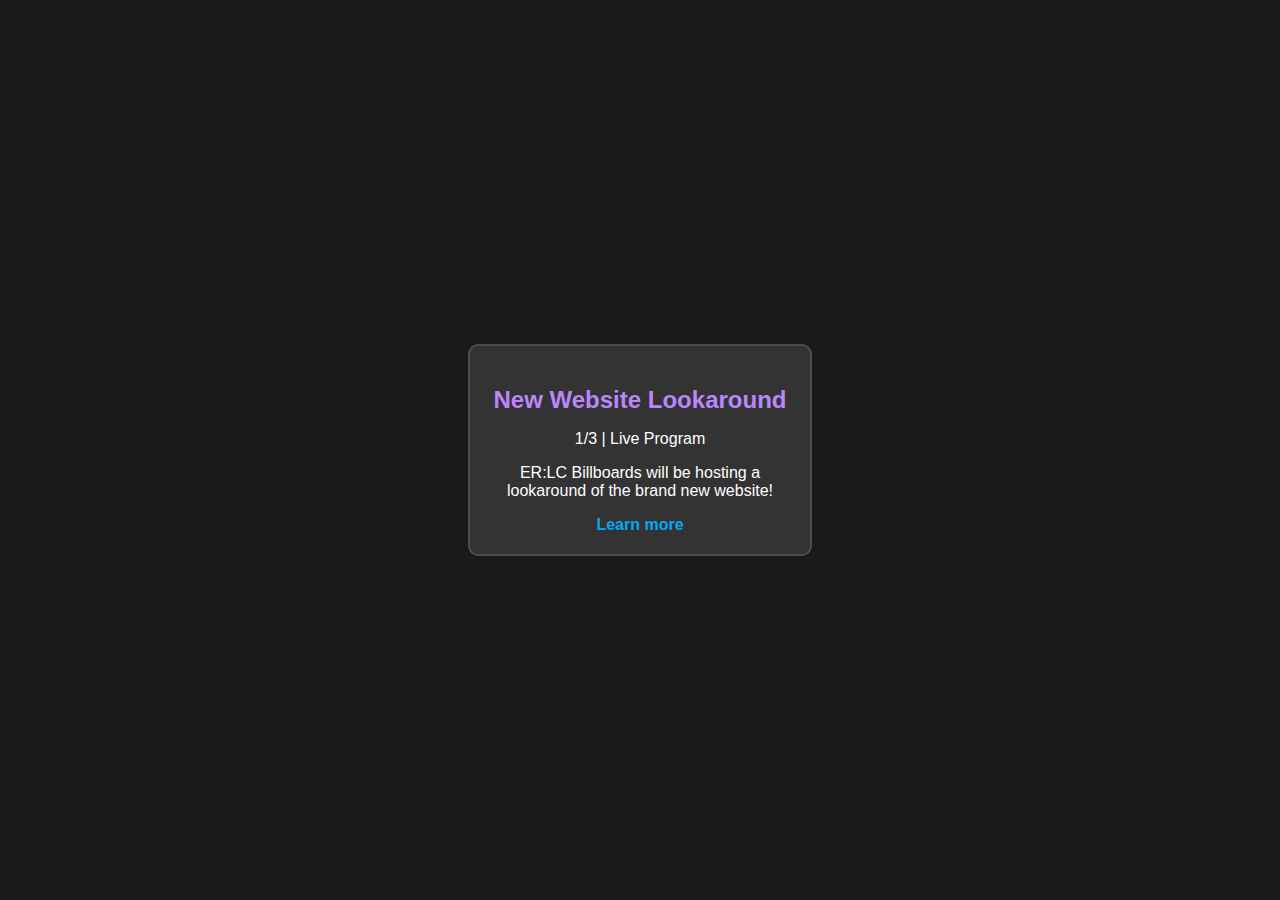
<file: index.html>
<!DOCTYPE html>
<html lang="en">
<head>
    <meta charset="UTF-8">
    <meta name="viewport" content="width=device-width, initial-scale=1.0">
    <link rel="stylesheet" href="style.css">
    <title>ERLC Billboards Events</title>
</head>
<body>
    <div id="events-container"></div>
    <script src="script.js"></script>
</body>
</html>
</file>
<file: style.css>
/* style.css */

body {
    font-family: 'Open Sans', sans-serif;
    background-color: #1a1a1a;
    color: #fff;
    margin: 0;
    padding: 0;
    display: flex;
    align-items: center;
    justify-content: center;
    height: 100vh;
}

.event-box {
    border: 2px solid #4d4d4d;
    border-radius: 10px;
    padding: 20px;
    margin: 10px;
    background-color: #333;
    width: 300px;
    text-align: center;
    color: #fff;
}

h2 {
    margin-bottom: 10px;
    font-family: 'Roboto', sans-serif;
    color: #bb86fc;
}

a {
    color: #03a9f4;
    text-decoration: none;
    font-weight: bold;
    font-family: 'Lato', sans-serif;
}

a:hover {
    text-decoration: underline;
    color: #1e88e5;
}
</file>
